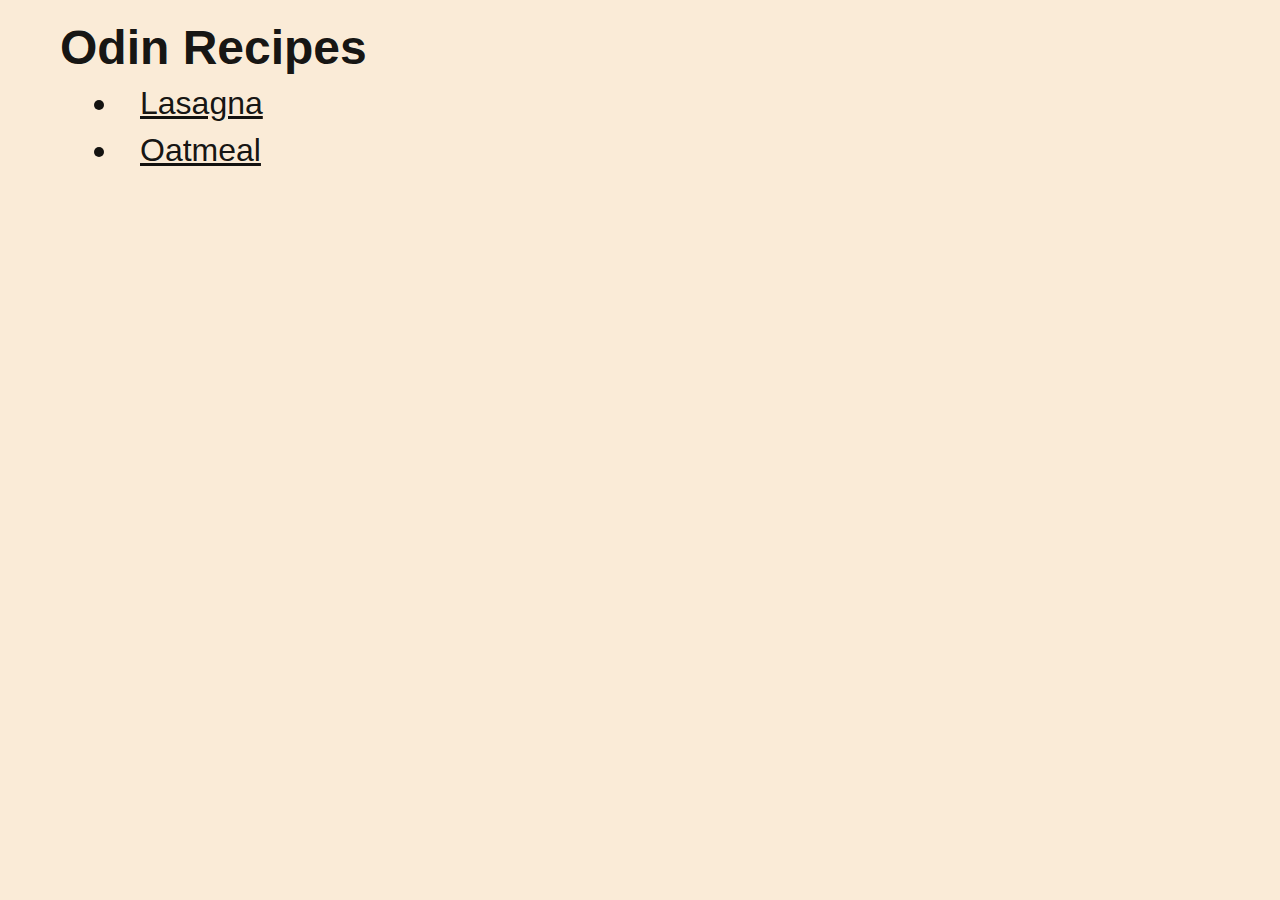
<file: index.html>
<!DOCTYPE html>
<html lang="en">

<head>
    <title>Recipes</title>
    <meta charset="UTF-8">
    <link rel="stylesheet" href="styles.css">
</head>

<body>
    <h1>Odin Recipes</h1>
    <ul class="recipes">
        <li>
            <a href="./recipes/lasagna.html">Lasagna</a>
        </li>
        <li>
            <a href="./recipes/oatmeal.html">Oatmeal</a>
        </li>
    </ul>
</body>

</html>
</file>
<file: styles.css>
* {
    background-color: antiquewhite;
    color: rgba(0, 0, 0, 0.925);
    font-size: 32px;
    margin: 10px 20px;
    font-family: 'Gill Sans', 'Gill Sans MT', Calibri, 'Trebuchet MS', sans-serif;
}

h1 {
    font-size: xxx-large;
}

.recipes {
    text-align: left;
}
</file>
